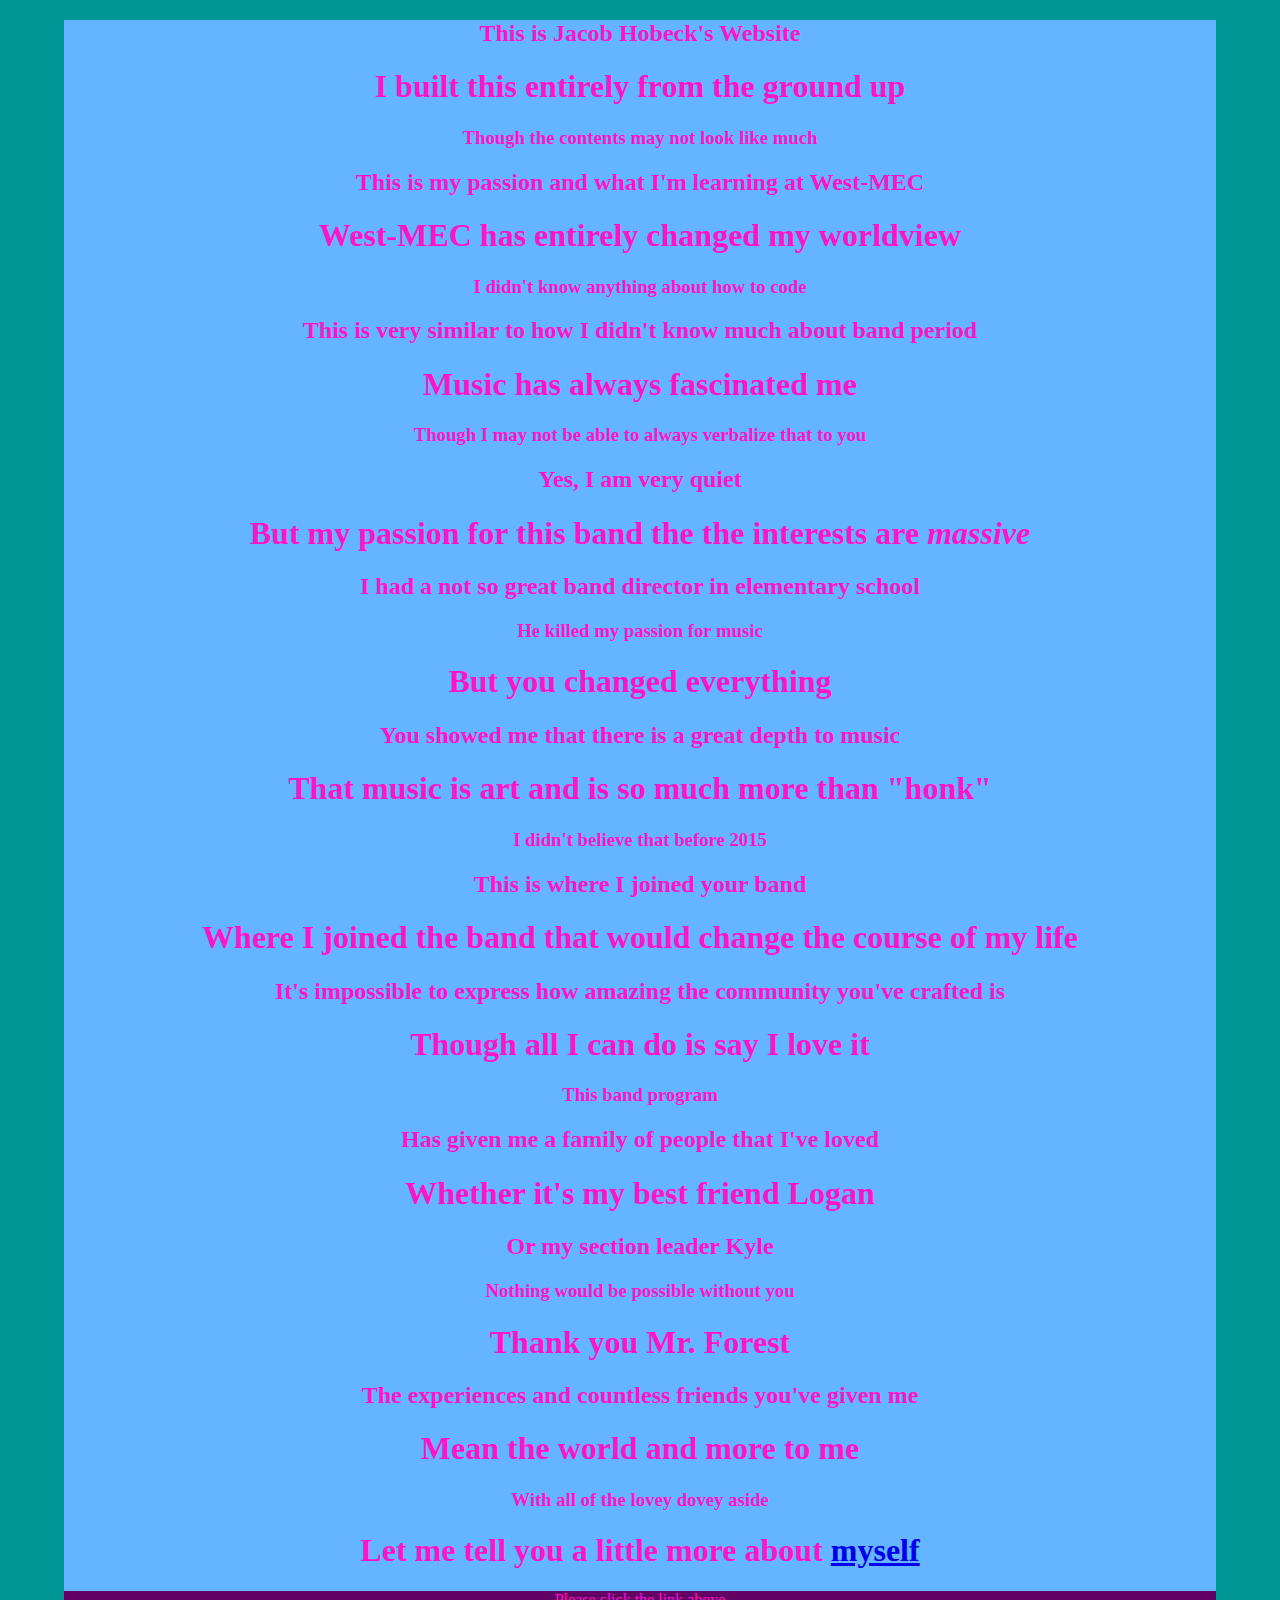
<file: index.html>
<!DOCTYPE html>
<html>
  <!-- Hobeck Leadership
  Name: Jacob Hobeck
  Date: 04.11.18
  Filename: index.html -->
  <head>
    <meta charset="utf-8">
    <title>Hobeck Leadship</title>
    <link rel="stylesheet" href="styles.css">
  </head>
  <body>
    <h2>This is Jacob Hobeck's Website</h2>
    <h1>I built this entirely from the ground up</h1>
    <h3>Though the contents may not look like much</h3>
    <h2>This is my passion and what I'm learning at West-MEC</h2>
    <h1>West-MEC has entirely changed my worldview</h1>
    <h3>I didn't know anything about how to code</h3>
    <h2>This is very similar to how I didn't know much about band period</h2>
    <h1>Music has always fascinated me</h1>
    <h3>Though I may not be able to always verbalize that to you</h3>
    <h2>Yes, I am very quiet</h2>
    <h1>But my passion for this band the the interests are <em>massive</em></h1>
    <h2>I had a not so great band director in elementary school</h2>
    <h3>He killed my passion for music</h3>
    <h1>But you changed everything</h1>
    <h2>You showed me that there is a great depth to music</h2>
    <h1>That music is art and is so much more than "honk"</h1>
    <h3>I didn't believe that before 2015</h3>
    <h2>This is where I joined your band</h2>
    <h1>Where I joined the band that would change the course of my life</h1>
    <h2>It's impossible to express how amazing the community you've crafted is</h2>
    <h1>Though all I can do is say I love it</h1>
    <h3>This band program</h3>
    <h2>Has given me a family of people that I've loved</h2>
    <h1>Whether it's my best friend Logan</h1>
    <h2>Or my section leader Kyle</h2>
    <h3>Nothing would be possible without you</h3>
    <h1>Thank you Mr. Forest</h1>
    <h2>The experiences and countless friends you've given me</h2>
    <h1>Mean the world and more to me</h1>
    <h3>With all of the lovey dovey aside</h3>
    <h1>Let me tell you a little more about <a href="about.html">myself</a></h1>
    <footer>Please click the link above</footer>
  </body>
</html>
</file>
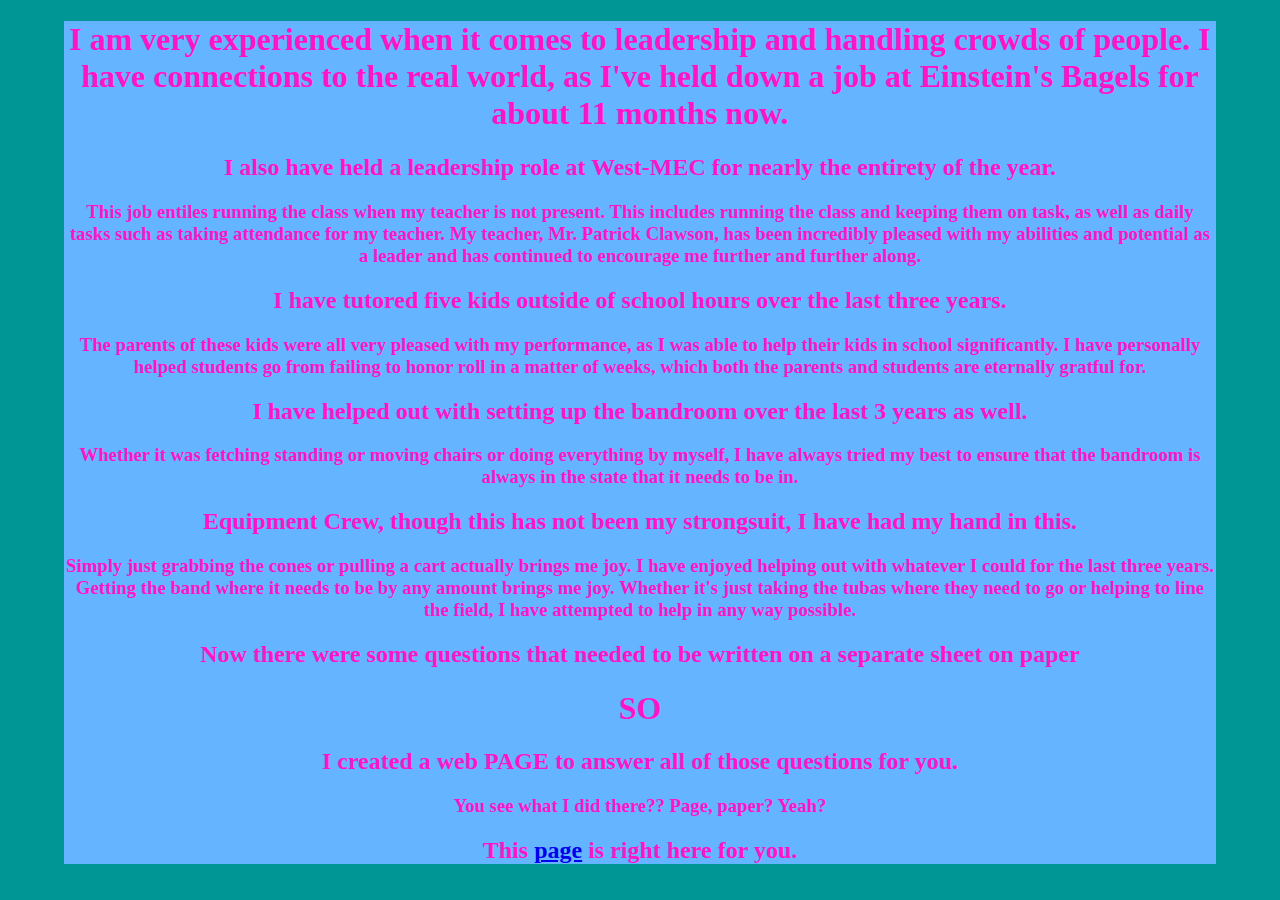
<file: about.html>
<!DOCTYPE html>
<html>
<!-- Hobeck Leadership
Name: Jacob Hobeck
Date: 04.11.18
Filename: about.html -->
  <head>
    <meta charset="utf-8">
    <title>About Hobeck</title>
    <link rel="stylesheet" href="styles.css">
  </head>
  <body>
    <article>
      <h1>I am very experienced when it comes to leadership and handling crowds of people. I have connections to the real world, as I've held down a job at Einstein's Bagels for about 11 months now.</h1>
      <h2>I also have held a leadership role at West-MEC for nearly the entirety of the year.</h2>
      <h3>This job entiles running the class when my teacher is not present. This includes running the class and keeping them on task, as well as daily tasks such as taking attendance for my teacher. My teacher, Mr. Patrick Clawson, has been incredibly pleased with my abilities and potential as a leader and has continued to encourage me further and further along.</h3>
      <h2>I have tutored five kids outside of school hours over the last three years.</h2>
      <h3>The parents of these kids were all very pleased with my performance, as I was able to help their kids in school significantly. I have personally helped students go from failing to honor roll in a matter of weeks, which both the parents and students are eternally gratful for.</h3>
      <h2>I have helped out with setting up the bandroom over the last 3 years as well.</h2>
      <h3>Whether it was fetching standing or moving chairs or doing everything by myself, I have always tried my best to ensure that the bandroom is always in the state that it needs to be in.</h3>
      <h2>Equipment Crew, though this has not been my strongsuit, I have had my hand in this.</h2>
      <h3>Simply just grabbing the cones or pulling a cart actually brings me joy. I have enjoyed helping out with whatever I could for the last three years. Getting the band where it needs to be by any amount brings me joy. Whether it's just taking the tubas where they need to go or helping to line the field, I have attempted to help in any way possible.</h3>
      <h2>Now there were some questions that needed to be written on a separate sheet on paper </h2>
      <h1>SO</h1>
      <h2>I created a web PAGE to answer all of those questions for you.</h2>
      <h3>You see what I did there?? Page, paper? Yeah?</h3>
      <h2>This <a href="questionaire.html">page</a> is right here for you.</h2>
    </article>
  </body>
</html>
</file>
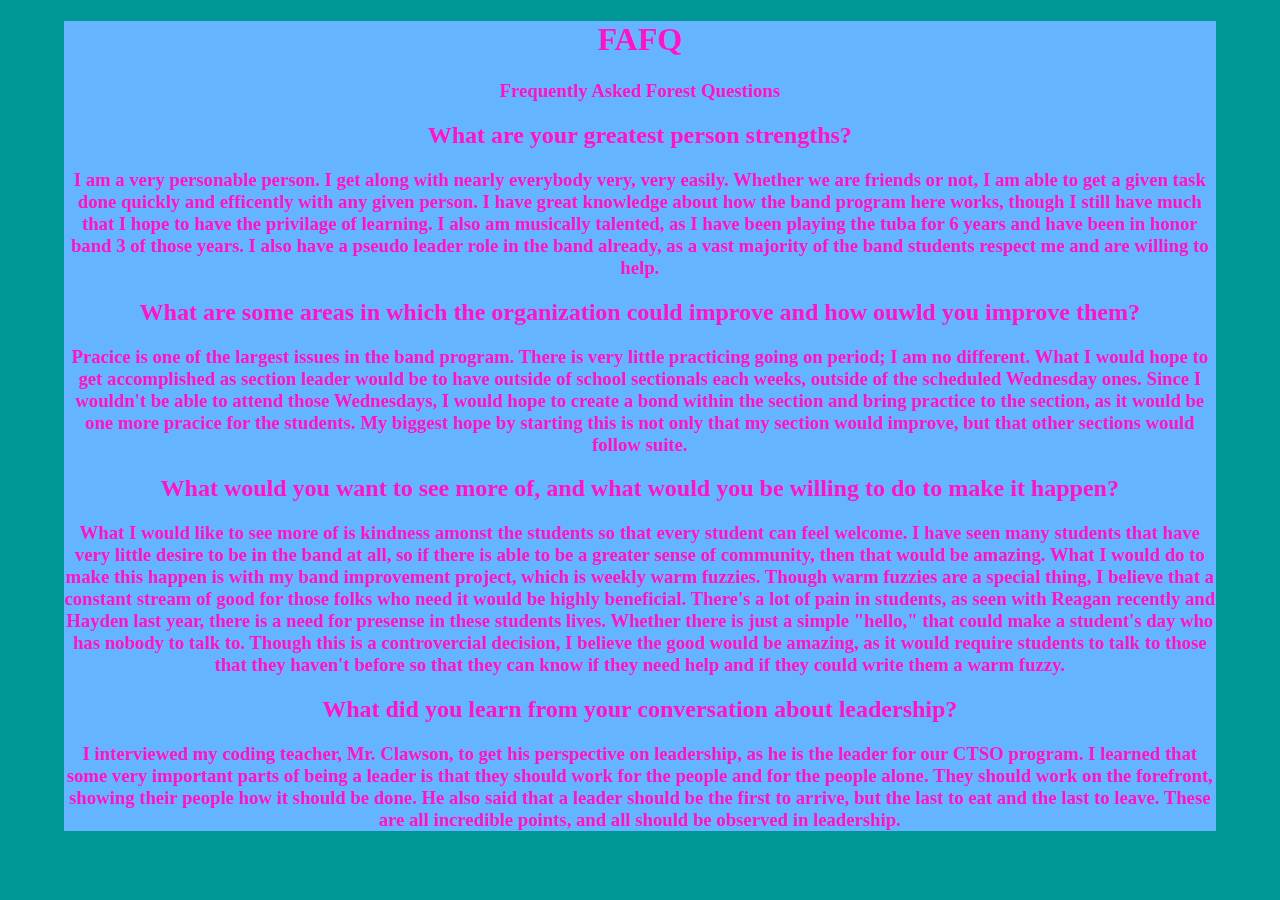
<file: questionaire.html>
<!DOCTYPE html>
<html>
<!-- Hobeck Leadership
Name: Jacob Hobeck
Date: 04.11.18
Filename: questionaire.html -->
  <head>
    <meta charset="utf-8">
    <title>Questions Hobeck</title>
    <link rel="stylesheet" href="styles.css">
  </head>
  <body>
    <h1>FAFQ</h1>
    <h3>Frequently Asked Forest Questions</h3>
    <h2>What are your greatest person strengths?</h2>
    <h3>I am a very personable person. I get along with nearly everybody very, very easily. Whether we are friends or not, I am able to get a given task done quickly and efficently with any given person. I have great knowledge about how the band program here works, though I still have much that I hope to have the privilage of learning. I also am musically talented, as I have been playing the tuba for 6 years and have been in honor band 3 of those years. I also have a pseudo leader role in the band already, as a vast majority of the band students respect me and are willing to help.</h3>
    <h2>What are some areas in which the organization could improve and how ouwld you improve them?</h2>
    <h3>Pracice is one of the largest issues in the band program. There is very little practicing going on period; I am no different. What I would hope to get accomplished as section leader would be to have outside of school sectionals each weeks, outside of the scheduled Wednesday ones. Since I wouldn't be able to attend those Wednesdays, I would hope to create a bond within the section and bring practice to the section, as it would be one more pracice for the students. My biggest hope by starting this is not only that my section would improve, but that other sections would follow suite.</h3>
    <h2>What would you want to see more of, and what would you be willing to do to make it happen?</h2>
    <h3>What I would like to see more of is kindness amonst the students so that every student can feel welcome. I have seen many students that have very little desire to be in the band at all, so if there is able to be a greater sense of community, then that would be amazing. What I would do to make this happen is with my band improvement project, which is weekly warm fuzzies. Though warm fuzzies are a special thing, I believe that a constant stream of good for those folks who need it would be highly beneficial. There's a lot of pain in students, as seen with Reagan recently and Hayden last year, there is a need for presense in these students lives. Whether there is just a simple "hello," that could make a student's day who has nobody to talk to. Though this is a controvercial decision, I believe the good would be amazing, as it would require students to talk to those that they haven't before so that they can know if they need help and if they could write them a warm fuzzy.</h3>
    <h2>What did you learn from your conversation about leadership?</h2>
    <h3>I interviewed my coding teacher, Mr. Clawson, to get his perspective on leadership, as he is the leader for our CTSO program. I learned that some very important parts of being a leader is that they should work for the people and for the people alone. They should work on the forefront, showing their people how it should be done. He also said that a leader should be the first to arrive, but the last to eat and the last to leave. These are all incredible points, and all should be observed in leadership.</h3>
  </body>
</html>
</file>
<file: styles.css>
@charset "UTF-8";
/*Hobeck Leadership
Name: Jacob Hobeck
Date: 04.11.18
Filename: index.html*/

html {
  background-color: rgb(0, 150, 150);
}

body {
  background-color: rgb(100, 180, 255);
  margin: 0px auto 0 auto;
  width: 90%;
  color: rgb(255, 20, 200);
  text-align: center;
  height: 100%;
}

body footer {
  background-color: rgb(100, 0, 100);
}
</file>
